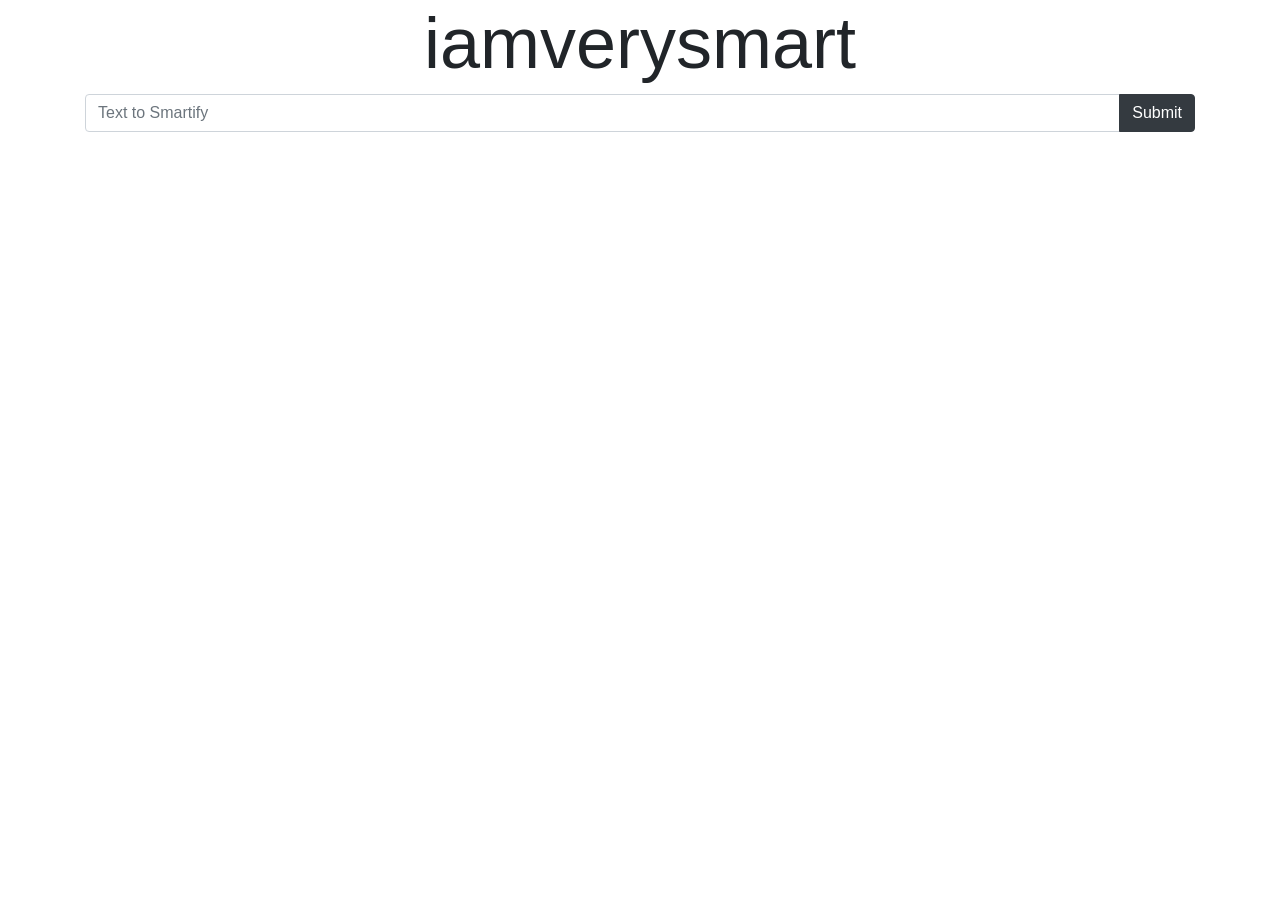
<file: index.html>
<!DOCTYPE html>
<html>
<head>
	<title>iamverysmart</title>
	<meta charset="utf-8">
	<meta name="viewport" content="width=device-width, initial-scale=1, shrink-to-fit=no">

	<meta http-equiv="x-ua-compatible" content="ie=edge">

	<link rel="stylesheet" href="https://maxcdn.bootstrapcdn.com/bootstrap/4.0.0/css/bootstrap.min.css" integrity="sha384-Gn5384xqQ1aoWXA+058RXPxPg6fy4IWvTNh0E263XmFcJlSAwiGgFAW/dAiS6JXm" crossorigin="anonymous">

	<link rel="stylesheet" type="text/css" href="res/css/app.css">
</head>
<body>
	<div class="container">
		<h2 id="title" class="display-3">iamverysmart</h2>
	</div>
	
	<div class="container">
		<div class="input-group mb-3">
			<input type="text" id="content" class="form-control" placeholder="Text to Smartify" aria-label="content" aria-describedby="basic-addon2">
			<div class="input-group-append">
				<button id="submit-btn" class="btn btn-dark" type="button">Submit</button>
			</div>
		</div>
	</div>

	<div class="container">
		<pre id="result"></pre>
	</div>

	
	<script src="https://code.jquery.com/jquery-3.3.1.js" integrity="sha256-2Kok7MbOyxpgUVvAk/HJ2jigOSYS2auK4Pfzbm7uH60=" crossorigin="anonymous"></script>	
	<script src="https://cdnjs.cloudflare.com/ajax/libs/popper.js/1.12.9/umd/popper.min.js" integrity="sha384-ApNbgh9B+Y1QKtv3Rn7W3mgPxhU9K/ScQsAP7hUibX39j7fakFPskvXusvfa0b4Q" crossorigin="anonymous"></script>
	<script src="https://maxcdn.bootstrapcdn.com/bootstrap/4.0.0/js/bootstrap.min.js" integrity="sha384-JZR6Spejh4U02d8jOt6vLEHfe/JQGiRRSQQxSfFWpi1MquVdAyjUar5+76PVCmYl" crossorigin="anonymous"></script>
	<script type="text/javascript" src="res/js/script.js"></script>
</body>
</html>
</file>
<file: res/css/app.css>
#title {
	text-align: center;
}

.label {
	text-align: right;
	margin-top: 7px;
}

#result {
	border: 1px solid black;
	padding: 8px;
	display: none;
}
</file>
